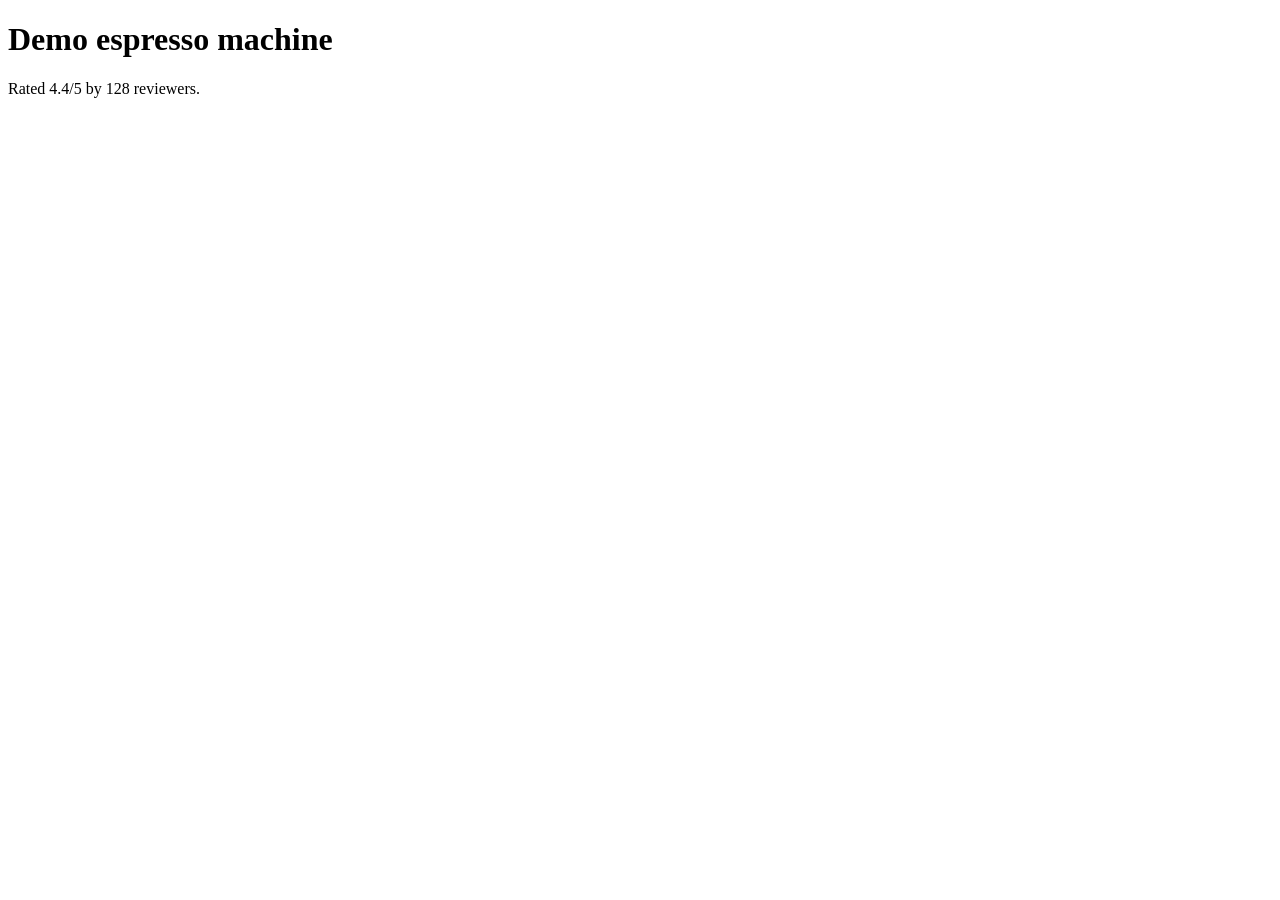
<file: app/static/public/demo/product-1.html>
<!doctype html>
<html lang="en">
<head>
  <meta charset="utf-8">
  <title>Demo espresso machine</title>
  <!-- Demo page for the auto feeder (works without internet) -->
  <script type="application/ld+json">
  {
    "@context": "https://schema.org",
    "@type": "Product",
    "name": "Demo espresso machine",
    "aggregateRating": {
      "@type": "AggregateRating",
      "ratingValue": "4.4",
      "bestRating": "5",
      "reviewCount": "128"
    }
  }
  </script>
</head>
<body><h1>Demo espresso machine</h1><p>Rated 4.4/5 by 128 reviewers.</p></body>
</html>
</file>
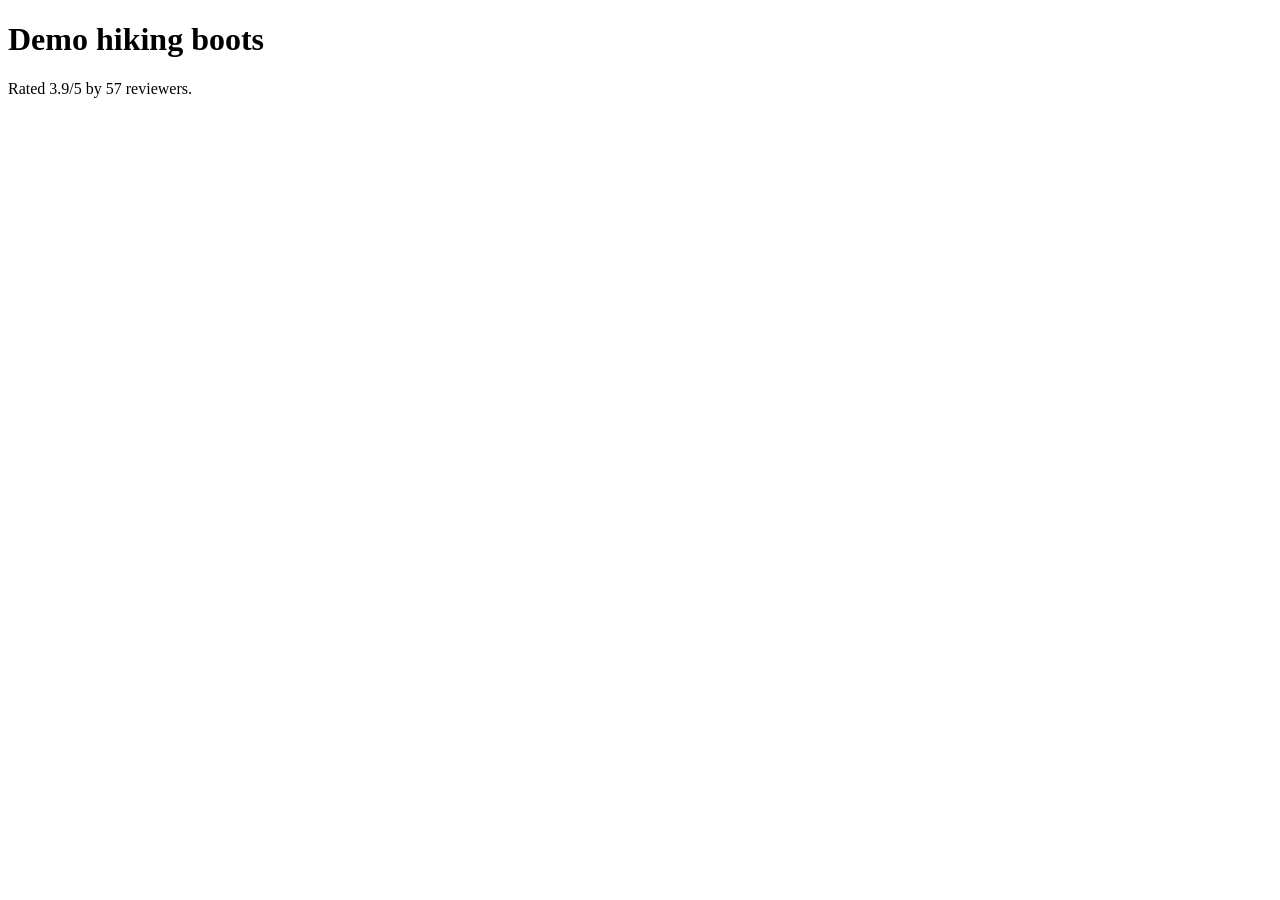
<file: app/static/public/demo/product-2.html>
<!doctype html>
<html lang="en">
<head>
  <meta charset="utf-8">
  <title>Demo hiking boots</title>
  <!-- Demo page for the auto feeder (works without internet) -->
  <script type="application/ld+json">
  {
    "@context": "https://schema.org",
    "@type": "Product",
    "name": "Demo hiking boots",
    "aggregateRating": {
      "@type": "AggregateRating",
      "ratingValue": "3.9",
      "bestRating": "5",
      "reviewCount": "57"
    }
  }
  </script>
</head>
<body><h1>Demo hiking boots</h1><p>Rated 3.9/5 by 57 reviewers.</p></body>
</html>
</file>
